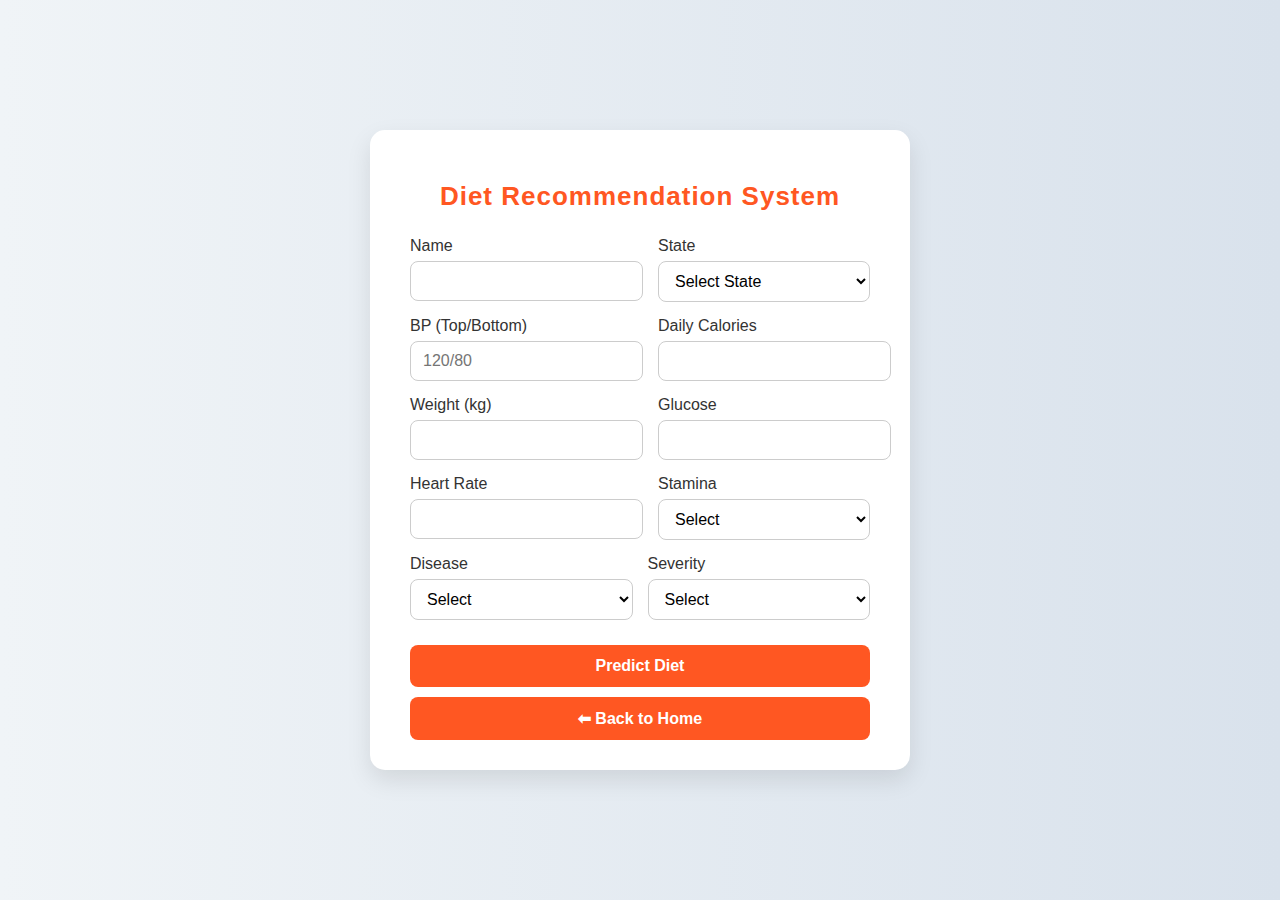
<file: frontend/prediction.html>
<!DOCTYPE html>
<html lang="en">
<head>
    <meta charset="UTF-8">
    <meta name="viewport" content="width=device-width, initial-scale=1.0">
    <title>Diet Recommendation</title>
    <link rel="stylesheet" href="pred_style.css">
</head>

<body>
    <div class="container">
        <h2>Diet Recommendation System</h2>

        <form id="dietForm">

            <div class="row">
                <div class="column">
                    <label>Name</label>
                    <input type="text" id="name" required>
                </div>

                <div class="column">
                    <label>State</label>
                    <select id="state" required>
                        <option value="" disabled selected>Select State</option>
                        <option value="Andhra Pradesh">Andhra Pradesh</option>
                        <option value="Arunachal Pradesh">Arunachal Pradesh</option>
                        <option value="Assam">Assam</option>
                        <option value="Bihar">Bihar</option>
                        <option value="Chhattisgarh">Chhattisgarh</option>
                        <option value="Delhi">Delhi</option>
                        <option value="Goa">Goa</option>
                        <option value="Gujarat">Gujarat</option>
                        <option value="Haryana">Haryana</option>
                        <option value="Himachal Pradesh">Himachal Pradesh</option>
                        <option value="Jharkhand">Jharkhand</option>
                        <option value="Karnataka">Karnataka</option>
                        <option value="Kerala">Kerala</option>
                        <option value="Madhya Pradesh">Madhya Pradesh</option>
                        <option value="Maharashtra">Maharashtra</option>
                        <option value="Manipur">Manipur</option>
                        <option value="Meghalaya">Meghalaya</option>
                        <option value="Mizoram">Mizoram</option>
                        <option value="Nagaland">Nagaland</option>
                        <option value="Odisha">Odisha</option>
                        <option value="Punjab">Punjab</option>
                        <option value="Rajasthan">Rajasthan</option>
                        <option value="Sikkim">Sikkim</option>
                        <option value="Tamil Nadu">Tamil Nadu</option>
                        <option value="Telangana">Telangana</option>
                        <option value="Tripura">Tripura</option>
                        <option value="Uttar Pradesh">Uttar Pradesh</option>
                        <option value="Uttarakhand">Uttarakhand</option>
                        <option value="West Bengal">West Bengal</option>
                    </select>
                </div>
            </div>

            <div class="row">
                <div class="column">
                    <label>BP (Top/Bottom)</label>
                    <input type="text" id="bp" placeholder="120/80" required>
                </div>

                <div class="column">
                    <label>Daily Calories</label>
                    <input type="number" id="dailyCalories" required>
                </div>
            </div>

            <div class="row">

                <div class="column">
                    <label>Weight (kg)</label>
                    <input type="number" id="weight" required>
                </div>

                <div class="column">
                    <label>Glucose</label>
                    <input type="number" id="glucose" required>
                </div>
            </div>

            <div class="row">
                <div class="column">
                    <label>Heart Rate</label>
                    <input type="number" id="heartRate" required>
                </div>

                <div class="column">
                    <label>Stamina</label>
                    <select id="stamina" required>
                        <option value="" disabled selected>Select</option>
                        <option value="High">High</option>
                        <option value="Medium">Medium</option>
                        <option value="Low">Low</option>
                    </select>
                </div>
            </div>

            <div class="row">
                <div class="column">
                    <label>Disease</label>
                    <select id="disease" required>
                        <option value="" disabled selected>Select</option>
                        <option vlaue="Stress">Stress</option>
                        <option value ="Hypertension">Hypertension</option>
                        <option value="None">None</option>
                        <option value="Diabetes">Diabetes</option>
                        <option value="Anxiety">Anxiety</option>
                        <option value="Thyroid">Thyroid</option>
                        <option value="Obesity">Obesity</option>
                        <option value="LowIron">Low-Iron</option>
                    </select>
                </div>

                <div class="column">
                    <label>Severity</label>
                    <select id="severity" required>
                        <option value="" disabled selected>Select</option>
                        <option value="Severe">Severe</option>
                        <option value="Moderate">Moderate</option>
                        <option value="Mild">Mild</option>
                        <option value="nan">None</option>
                    </select>
                </div>
            </div>


            <button type="submit" class="predict-btn">Predict Diet</button>
        </form>
        <button class="back-btn" onclick="window.location.href='index.html'">
            ⬅ Back to Home
        </button>

    </div>

    <script>
    document.getElementById("dietForm").addEventListener("submit", async function (e) {
        e.preventDefault(); // Prevent default form submission

        // Get BP input in format "120/80"
        const bpValue = document.getElementById("bp").value.trim();
        let [bp_top, bp_bottom] = bpValue.split("/");

        // Validate BP format
        if (!bp_top || !bp_bottom || isNaN(bp_top) || isNaN(bp_bottom)) {
            alert("Please enter BP in correct format: 120/80");
            return;
        }

        // Convert top/bottom to average BP for the model
        const final_bp = (parseFloat(bp_top) + parseFloat(bp_bottom)) / 2;

        // Gather all form data
        const data = {
            username: document.getElementById("name").value,
            state: document.getElementById("state").value,
            weight: document.getElementById("weight").value,
            bp: final_bp, 
            glucose: document.getElementById("glucose").value,
            heartRate: document.getElementById("heartRate").value,
            stamina: document.getElementById("stamina").value,
            disease: document.getElementById("disease").value,
            severity: document.getElementById("severity").value,
            dailyCalories: document.getElementById("dailyCalories").value
        };

        try {
            // Send data to backend
            const response = await fetch("/predict", {
                method: "POST",
                headers: { "Content-Type": "application/json" },
                body: JSON.stringify(data)
            });

            const result = await response.json();

            // Redirect to result page if successful
            if (result.status === "success") {
                window.location.href = `/result?name=${encodeURIComponent(data.username)}&state=${encodeURIComponent(data.state)}&diet=${encodeURIComponent(result.diet)}`;
            } else {
                alert("Error: " + result.message);
            }
        } catch (err) {
            console.error(err);
            alert("An error occurred while processing your request.");
        }
    });
    </script>

</body>
</html>
</file>
<file: frontend/pred_style.css>
/* GENERAL STYLES */
body {
  font-family: "Roboto", sans-serif;
  background: linear-gradient(to right, #f0f4f7, #d9e2ec);
  margin: 0;
  padding: 0;
  display: flex;
  justify-content: center;
  align-items: center;
  min-height: 100vh;
}

.container {
  background: #fff;
  padding: 30px 40px;
  border-radius: 15px;
  box-shadow: 0 10px 25px rgba(0, 0, 0, 0.1);
  width: 460px;
  max-width: 95%;
}

h2 {
  text-align: center;
  margin-bottom: 25px;
  color: #ff5722;
  font-size: 26px;
  letter-spacing: 1px;
}

/* FORM GRID (2 COLUMNS PER ROW) */
.row {
  display: flex;
  gap: 15px;
  margin-bottom: 15px;
}

.column {
  flex: 1;
  display: flex;
  flex-direction: column;
}

.column label {
  margin-bottom: 6px;
  font-weight: 500;
  color: #333;
}

.column input,
.column select {
  padding: 10px 12px;
  border: 1px solid #ccc;
  border-radius: 8px;
  font-size: 1rem;
  transition: 0.3s;
  background: #fff;
}

.column input:focus,
.column select:focus {
  border-color: #ff5722;
  box-shadow: 0 0 5px rgba(255, 87, 34, 0.4);
  outline: none;
}

/* BUTTON */
button {
  padding: 12px 20px;
  background-color: #ff5722;
  color: #fff;
  font-size: 1rem;
  font-weight: bold;
  border: none;
  border-radius: 8px;
  cursor: pointer;
  margin-top: 10px;
  transition: 0.3s ease;
  width: 100%;
}

button:hover {
  background-color: #e64a19;
  transform: translateY(-2px);
}

/* RESULT BOX */
#result {
  margin-top: 20px;
  padding: 15px;
  background-color: #fff3e0;
  border-left: 5px solid #ff5722;
  border-radius: 8px;
  display: none;
}

#result h3 {
  margin-top: 0;
  color: #ff5722;
}
</file>
